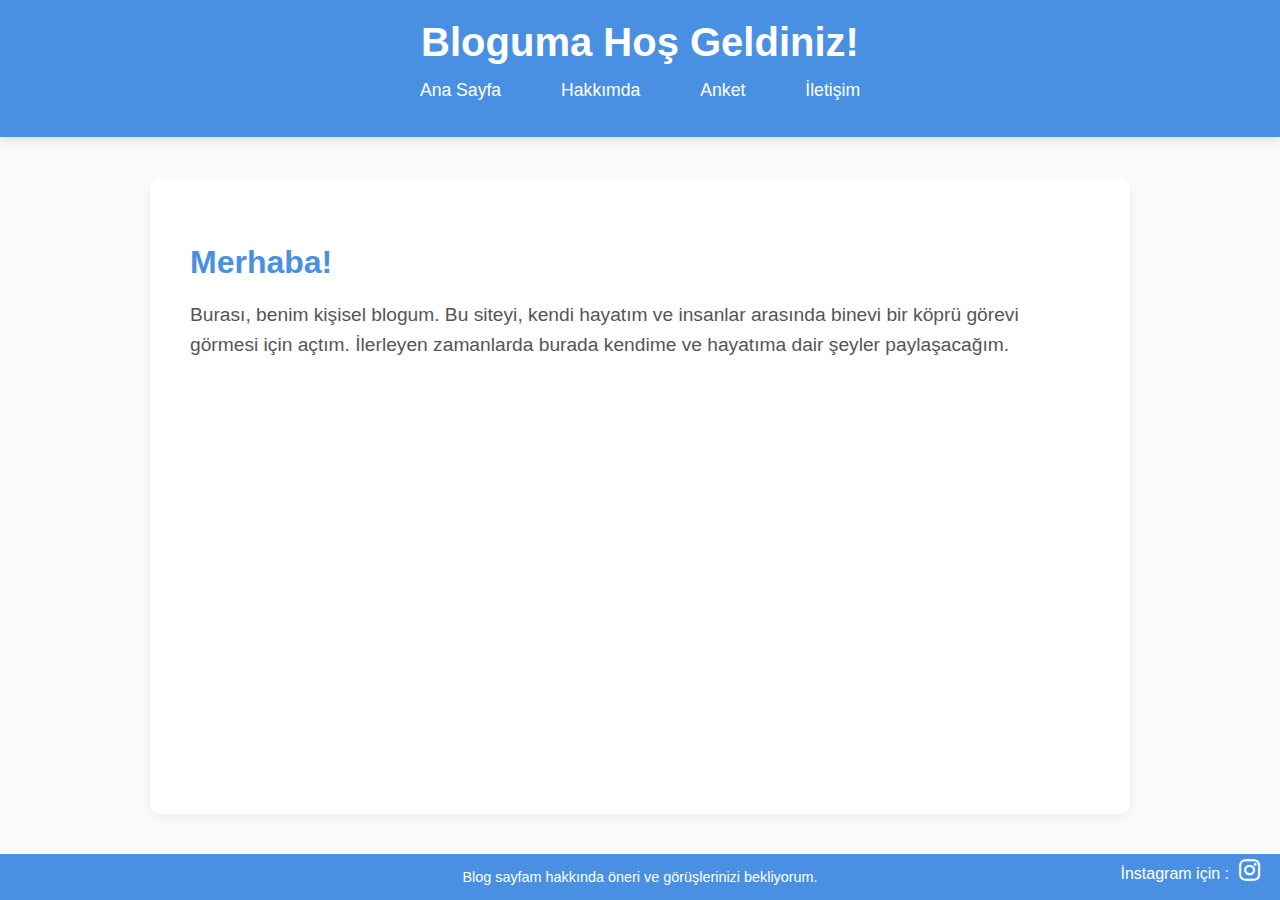
<file: index.html>
<!DOCTYPE html>
<html lang="tr">

<head>
    <meta charset="UTF-8">
    <meta name="viewport" content="width=device-width, initial-scale=1.0">
    <meta name="descritpion" content="Bugranin blog sayfasi">
    <meta name="keywords" content="bugra,anket,,blog,odev,blog_sayfasi">
    <title>Buğranın blog sayfası</title>
    <link rel="stylesheet" href="sekil.css">
    <link rel="stylesheet" href="https://cdnjs.cloudflare.com/ajax/libs/font-awesome/6.0.0-beta3/css/all.min.css">
</head>

<body>
    <header>
        <h1>Bloguma Hoş Geldiniz!</h1>
        <nav>
            <ul>
                <li><a href="index.html">Ana Sayfa</a></li>
                <li><a href="hakkimda.html">Hakkımda</a></li>
                <li><a href="anket.html">Anket</a></li>
                <li><a href="iletisim.html">İletişim</a></li>
            </ul>
        </nav>
    </header>

    <main>
            <section class="intro">
                <h2>Merhaba!</h2>
                <p>Burası, benim kişisel blogum. Bu siteyi, kendi hayatım ve insanlar arasında binevi bir köprü görevi
                    görmesi
                    için açtım. İlerleyen zamanlarda burada kendime ve hayatıma dair şeyler paylaşacağım.
                </p>

            </section>
    </main>

    <footer>
        <div class="socialmedia">
            İnstagram için :<a href="https://www.instagram.com/bugrabspnr/" target="_blank" class="socialicon"><i
                    class="fab fa-instagram"></i></a>
        </div>
        <p>Blog sayfam hakkında öneri ve görüşlerinizi bekliyorum.</p>
    </footer>
</body>

</html>
</file>
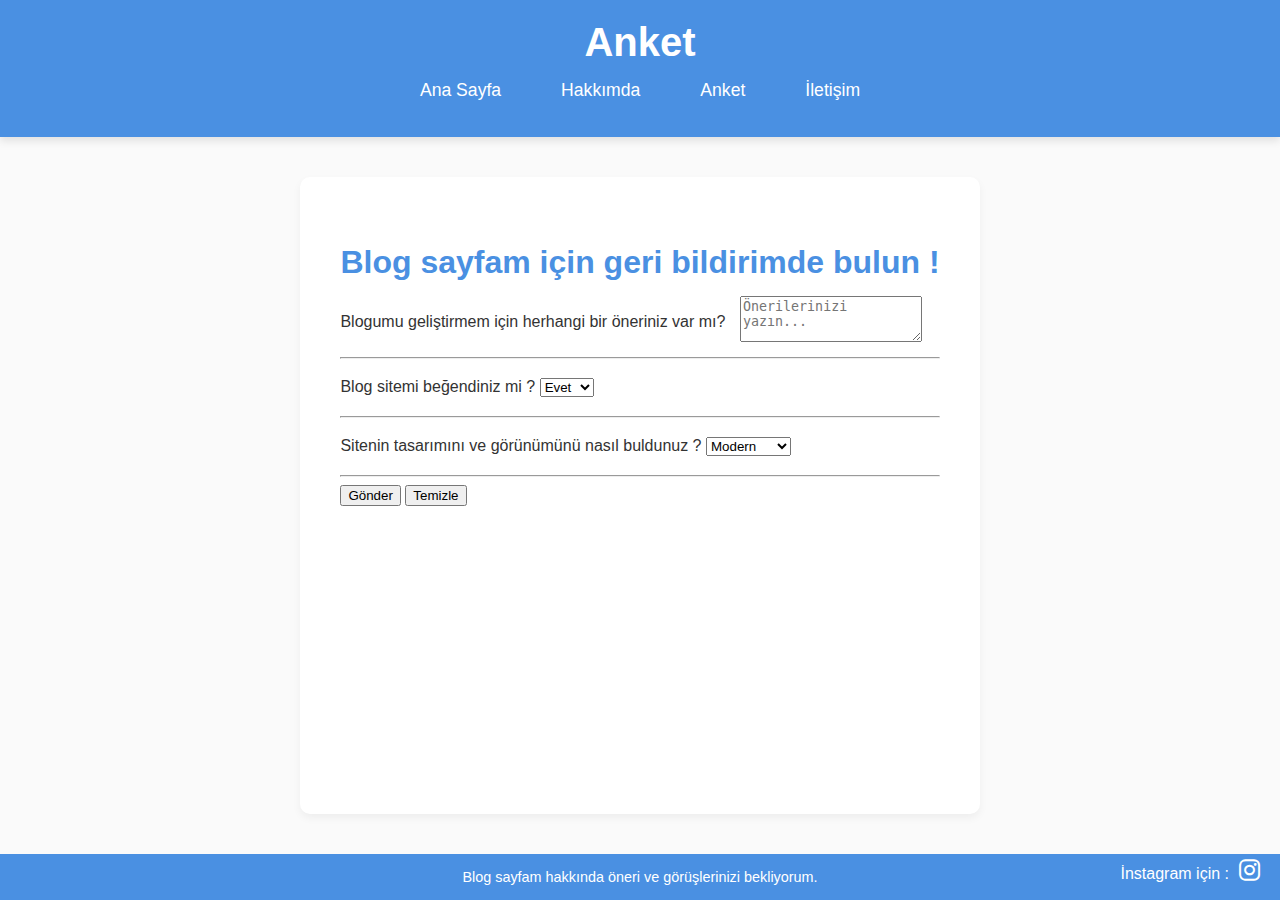
<file: anket.html>
<!DOCTYPE html>
<html lang="tr">

<head>
    <meta charset="UTF-8">
    <meta name="viewport" content="width=device-width, initial-scale=1.0">
    <title>Anket</title>
    <link rel="stylesheet" href="sekil.css">
    <link rel="stylesheet" href="https://cdnjs.cloudflare.com/ajax/libs/font-awesome/6.0.0-beta3/css/all.min.css">
    <style>

    </style>
</head>

<body>
    <header>
        <h1>Anket</h1>
        <nav>
            <ul>
                <li><a href="index.html">Ana Sayfa</a></li>
                <li><a href="hakkimda.html">Hakkımda</a></li>
                <li><a href="anket.html">Anket</a></li>
                <li><a href="iletisim.html">İletişim</a></li>
            </ul>
        </nav>
    </header>

    <main>
        <section class="anket">
            <h2>Blog sayfam için geri bildirimde bulun !</h2>

            <form>
                <div class="divanket">
                    <!-- oneriler -->

                    <label for="oneri" id="labelid">Blogumu geliştirmem için herhangi bir öneriniz var mı?</label>
                    <textarea id="oneri" name="oneri" placeholder="Önerilerinizi yazın..."></textarea>

                    <br><br>

                    <hr>



                    <!--begeni-->

                    <p></p>

                    <label for="begeni">Blog sitemi beğendiniz mi ?</label>
                    <select id="begeni" name="begeni">
                        <option value="evet">Evet</option>
                        <option value="hayir">Hayır</option>
                    </select>

                    <p></p>

                    <hr>

                    <!-- site tasarimi -->
                    <p></p>
                    <label for="tasarim">Sitenin tasarımını ve görünümünü nasıl buldunuz ?</label>
                    <select name="tasarim" id="tasarim">
                        <option value="modern">Modern</option>
                        <option value="basit">Basit</option>
                        <option value="eski moda">Eski moda</option>
                        <option value="uyumsuz">Uyumsuz</option>
                    </select>
                    <p></p>
                    <hr>


                    <!-- gonder ve temizle butonu -->

                    <input type="submit" value="Gönder">
                    <input type="reset" name="Temizle" value="Temizle">
                </div>
            </form>
        </section>
    </main>

    <footer>

        <div class="socialmedia">
            İnstagram için :<a href="https://www.instagram.com/bugrabspnr/" target="_blank" class="socialicon"><i
                    class="fab fa-instagram"></i></a>
        </div>
        <p>Blog sayfam hakkında öneri ve görüşlerinizi bekliyorum.</p>

    </footer>
</body>

</html>
</file>
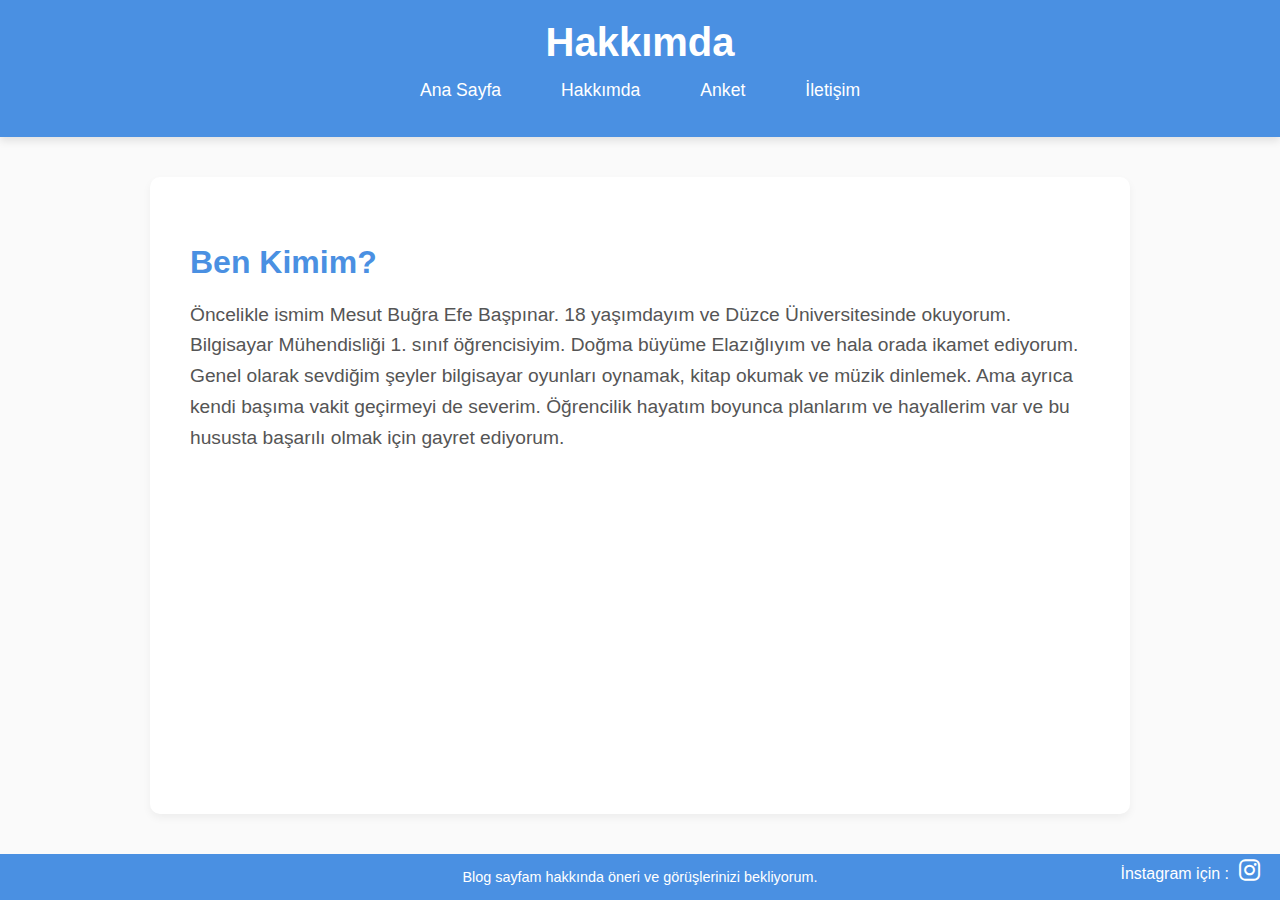
<file: hakkimda.html>
<!DOCTYPE html>
<html lang="tr">
<head>
    <meta charset="UTF-8">
    <meta name="viewport" content="width=device-width, initial-scale=1.0">
    <title>Hakkımda</title>
    <link rel="stylesheet" href="sekil.css">
    <link rel="stylesheet" href="https://cdnjs.cloudflare.com/ajax/libs/font-awesome/6.0.0-beta3/css/all.min.css">
</head>
<body>
    <header>
        <h1>Hakkımda</h1>
        <nav>
            <ul>
                <li><a href="index.html">Ana Sayfa</a></li>
                <li><a href="hakkimda.html">Hakkımda</a></li>
                <li><a href="anket.html">Anket</a></li>
                <li><a href="iletisim.html">İletişim</a></li>
            </ul>
        </nav>
    </header>

    <main>
        <h2>Ben Kimim?</h2>
        <p>Öncelikle ismim Mesut Buğra Efe Başpınar. 18 yaşımdayım ve Düzce Üniversitesinde okuyorum. Bilgisayar Mühendisliği 1. sınıf öğrencisiyim.
            Doğma büyüme Elazığlıyım ve hala orada ikamet ediyorum.
            Genel olarak sevdiğim şeyler bilgisayar oyunları oynamak, kitap okumak ve müzik dinlemek. Ama ayrıca kendi başıma vakit geçirmeyi de severim.
            Öğrencilik hayatım boyunca planlarım ve hayallerim var ve bu hususta başarılı olmak için gayret ediyorum.
            
        </p>
    </main>

    <footer>
        <div class="socialmedia">
            İnstagram için :<a href="https://www.instagram.com/bugrabspnr/" target="_blank" class="socialicon"><i class="fab fa-instagram"></i></a>
        </div>
        <p>Blog sayfam hakkında öneri ve görüşlerinizi bekliyorum.</p>
    </footer>
</body>
</html>
</file>
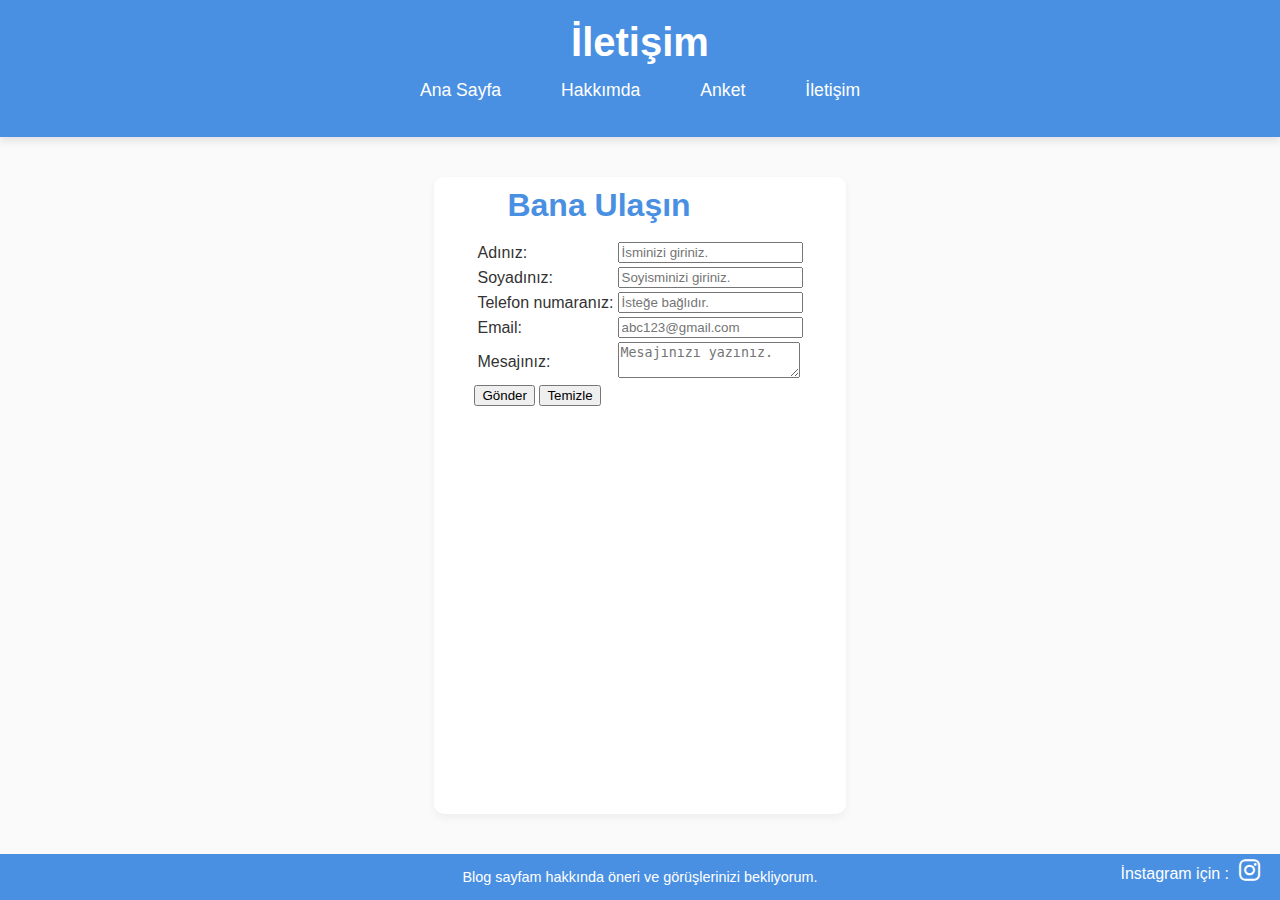
<file: iletisim.html>
<!DOCTYPE html>
<html lang="tr">

<head>
    <meta charset="UTF-8">
    <meta name="viewport" content="width=device-width, initial-scale=1.0">
    <title>İletişim</title>
    <link rel="stylesheet" href="sekil.css">
    <link rel="stylesheet" href="https://cdnjs.cloudflare.com/ajax/libs/font-awesome/6.0.0-beta3/css/all.min.css">
</head>

<body>
    <header>
        <h1>İletişim</h1>
        <nav>
            <ul>
                <li><a href="index.html">Ana Sayfa</a></li>
                <li><a href="hakkimda.html">Hakkımda</a></li>
                <li><a href="anket.html">Anket</a></li>
                <li><a href="iletisim.html">İletişim</a></li>
            </ul>
        </nav>
    </header>

    <main>
        <h2 class="iletisimh">Bana Ulaşın</h2>
        <form>
            <table>
                <tr>
                    <td><label for="name">Adınız:</label></td>
                    <td><input type="text" id="name" name="name" placeholder="İsminizi giriniz." required><br></td>
                </tr>
                <tr>
                    <td><label for="surname">Soyadınız:</label></td>
                    <td><input type="text" id="surname" name="surname" placeholder="Soyisminizi giriniz."></td>
                </tr>
                <tr>
                    <td><label for="phonenumber">Telefon numaranız:</label></td>
                    <td><input type="phonenumber" id="phonenumber" name="phonenumber" maxlength="11"
                            placeholder="İsteğe bağlıdır."></td>
                </tr>
                <tr>
                    <td><label for="email">Email:</label></td>
                    <td><input type="email" id="email" name="email" placeholder="abc123@gmail.com"><br></td>
                </tr>
                <tr>
                    <td><label for="message">Mesajınız:</label></td>
                    <td><textarea name="message" id="message" placeholder="Mesajınızı yazınız." required></textarea><br></td>
                </tr>




            </table>
            <tr>
                <td><input type="submit" value="Gönder"></td>
                <td><input type="reset" value="Temizle"></td>
            </tr>
        </form> 
    </main>

        <footer>
            <div class="socialmedia">
                İnstagram için :<a href="https://www.instagram.com/bugrabspnr/" target="_blank" class="socialicon"><i
                        class="fab fa-instagram"></i></a>
            </div>
            <p>Blog sayfam hakkında öneri ve görüşlerinizi bekliyorum.</p>
        </footer>
</body>

</html>
</file>
<file: sekil.css>
body {
    font-family: 'Roboto', sans-serif;
    margin: 0;
    padding: 0;
    background-color: #fafafa;
    color: #333;
    display: flex;
    flex-direction: column;
    min-height: 100vh; 
}

header {
    background-color: #4a90e2;
    color: white;
    padding: 20px;
    text-align: center;
    box-shadow: 0 4px 8px rgba(0, 0, 0, 0.1);
}

header h1 {
    margin: 0;
    font-size: 2.5em;
}

nav ul {
    list-style: none;
    padding: 0;
    display: flex;
    justify-content: center;
    margin-top: 15px;
}

nav ul li {
    margin: 0 15px;
}

nav ul li a {
    color: white;
    text-decoration: none;
    font-size: 1.1em;
    padding: 10px 15px;
    transition: background-color 0.3s ease;
    border-radius: 5px;
}

nav ul li a:hover {
    background-color: #357ab7;
}

/* mainler */

main {
    padding: 40px;
    max-width: 900px;
    margin: 40px auto;
    background-color: white;
    border-radius: 10px;
    box-shadow: 0 4px 8px rgba(0, 0, 0, 0.05);
    flex: 1; 
}

main h2 {
    color: #4a90e2;
    font-size: 2em;
    margin-bottom: 15px;
}

main p {
    font-size: 1.2em;
    line-height: 1.6;
    color: #555;
}

.responsive {
    max-width: 100%;
    height: auto;
    border-radius: 10px;
    margin-top: 20px;
}


footer {
    background-color: #4a90e2;
    color: white;
    text-align: center;
    padding: 15px 0;
    position: relative;
    bottom: 0;
    width: 100%;
    margin-top: auto;
}

footer p {
    margin: 0;
    font-size: 0.9em;
}

/*sosyal medya iconları */

.socialmedia {
    position: absolute;
    bottom: 15px;
    right: 20px;
}

.socialicon {
    margin-left: 10px;
    color: white;
    font-size: 1.5em;
    transition: color 0.3s ease;
}

.socialicon:hover {
    color: #cce7ff;
}

/* mobil icin */ 

@media (max-width: 768px) {
    nav ul {
        flex-direction: column;
        align-items: center;
    }

    nav ul li {
        margin-bottom: 10px;
    }

    main {
        margin: 20px;
        padding: 20px;
    }
}

#labelid{
margin-bottom: -15;
}


#oneri{
    margin-bottom: -15px;
    margin-left: 10px;
    height: 40px;
    z-index: 1;
}

.iletisimh{
    margin-top: -30px;
    margin-left: 33px;
}
</file>
